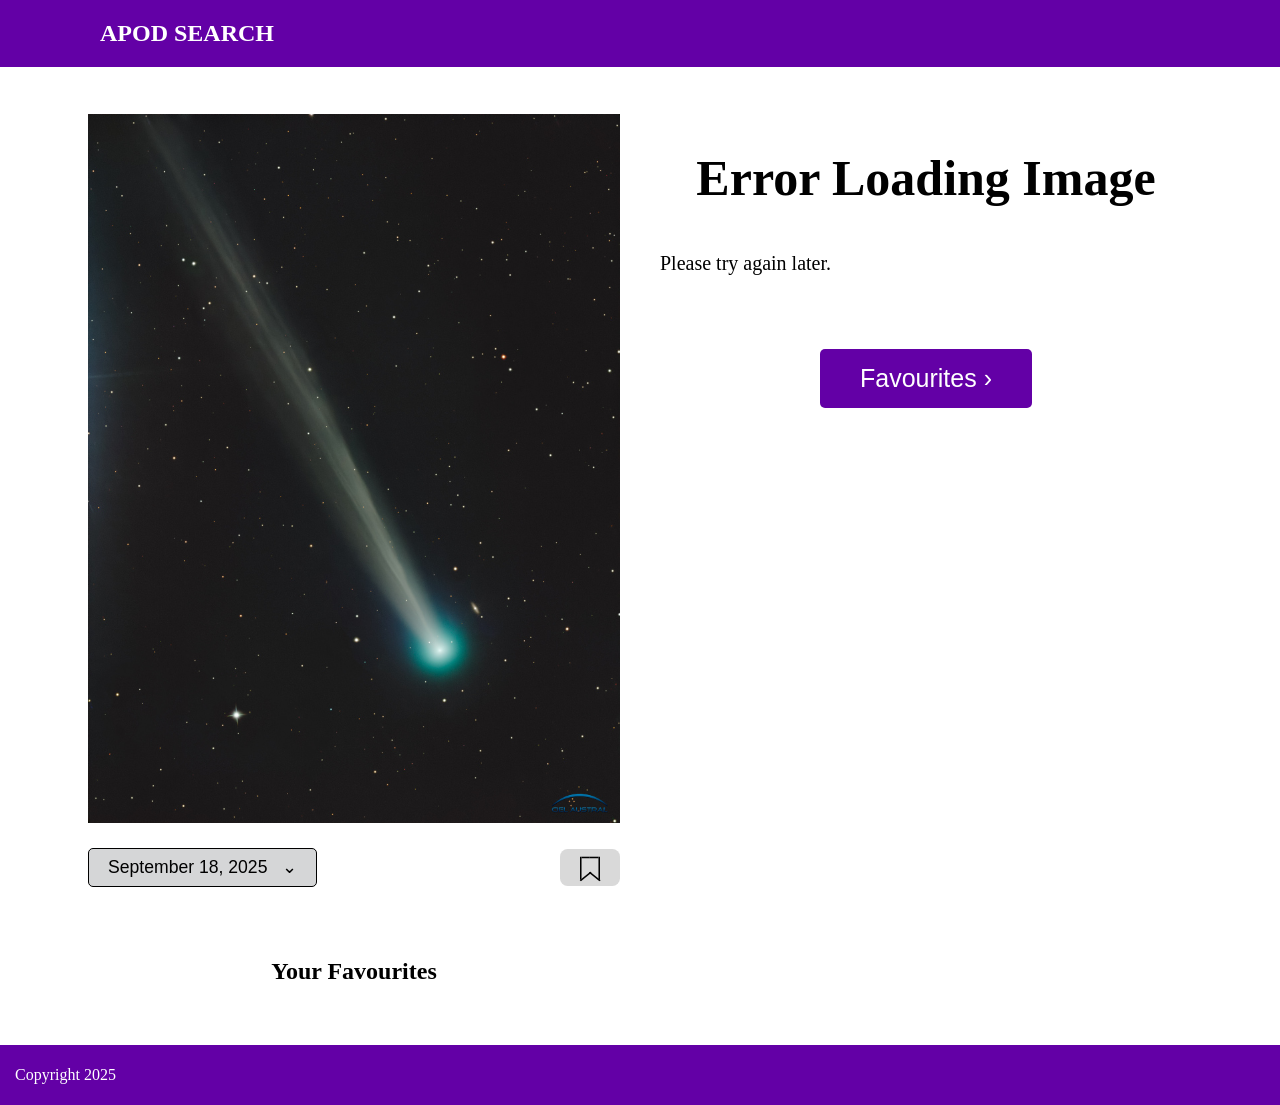
<file: index.html>
<!DOCTYPE html>
<html lang="en">
<head>
    <meta charset="UTF-8">
    <meta name="viewport" content="width=device-width, initial-scale=1.0">
    <title>APOD Search</title>
    <link rel="stylesheet" href="home.css">
</head>

<body>
    <header class="header">
        <h1>APOD SEARCH</h1>
    </header>

    <!-- HOME PAGE SECTION -->
    <main id="home-section">
        <section class="hero">
            <img id="apod-image" src="./images/comet.jpg" alt="Comet C/2025 R2 (SWAN)">

            <div class="date-and-favourite">
                <button id="date-picker" class="date" type="button" aria-label="Pick a date">
                    <span id="selected-date" data-api-date="2025-09-18">September 18, 2025</span>
                    <span class="arrow">&#8964;</span>
                </button>

                <img id="save-favourite" class="bookmark" src="./images/favouriteButton.svg" alt="favourite button">
            </div>
        </section>
    
        <!-- Content pulled from API -->
        <section class="content">
            <h2 id="apod-title">Comet C/2025 R2 (SWAN)</h2>

            <p id="apod-description">
                Lorem ipsum dolor sit amet...
            </p>

            <button class="nav-btn" id="go-to-favourites">
                Favourites &#8250;
            </button>
        </section>
    </main>

    <!-- FAVOURITES PAGE SECTION (hidden until opened) -->
    <main id="favourites-section" class="hidden">
        <h2>Your Favourites</h2>
        <div id="favourites-grid"></div>
    </main>

    <footer class="footer">
        <p> Copyright 2025</p>
    </footer>

    <script src="script.js"></script>
</body>
</html>
</file>
<file: home.css>
header {
    margin-left: -8px;
    margin-right: -8px;
}

h1 {
    font-size: 40px;
    flex: 1;             
    text-align: center;
}

nav {
    display: none;
}

.header {
    background: #6300A6;
    color: white;
    display: flex;
    justify-content: space-between;
    align-items: center;
    padding-right: 10px;
    font-weight: bold;
    font-size: 1.4rem;
    margin-top: -8px;
    position: relative;
}

.menu-icon {
    font-size: 85px;
    height: 120px;
}

.hero > img {
    margin-top: 7px;
    width: 100%;  
    height: auto;      
    display: block; 
}

h2 {
    text-align: center;
}

.date-and-favourite {
    display: flex;
    justify-content: space-between;
    align-items: center;
    width: 100%;
    margin-top: 15px;
}

.date {
    background-color: #D5D6D7;
    border: 1px solid black;
    border-radius: 5px;
    font-size: 20px;
}

.date span {
    padding: 5px;
}

.arrow {
    border-left: 1px black;
}

.bookmark {
    width: 50px;
    height: 50px;
    display: block;
    object-fit: contain;
    cursor: pointer;
}

.nav-btn {
    background-color: #6300A6;
    padding: 15px;
    border-radius: 5px;
    color: white;
    border: none;
    display: block;
    margin: 20px auto;
    margin-top: 40px;
    margin-bottom: 40px;
    text-align: center;
    font-size: 20px;
    cursor: pointer;
}

.footer {
    background: #6300A6;
    padding: 5px;
    margin-left: -8px;
    margin-right: -8px;
    margin-bottom: -8px;
}

.footer p {
    color: white;
    margin-left: 10px;
}

#date-picker {
    cursor: pointer;
    position: relative;
    z-index: 10;
}

.header {
    z-index: 1;
    position: relative;
}

/* Desktop Styling */

@media screen and (min-width: 767px) {
    
    /* Nav Bar */
    nav {
        display: flex;
        gap: 20px;                 
        align-items: center;  
        padding-right: 50px;    
    }
    
    nav ul {
        display: flex;          
        gap: 40px;
        list-style: none;        
        margin: 0;
        padding: 0;
    }
    
    nav li a {
        text-decoration: none;
        color: white;
    }
    
    .menu-icon {
        display: none;
    }
    
    .header {
        background: #6300A6;
        color: white;
        display: flex;
        justify-content: space-between; 
        align-items: center;          
        padding-top: 20px;
        padding-bottom: 20px;
        padding-right: 20px;
    }
    
    .header h1 {
        margin: 0;
        font-size: 1.5rem;
        text-align: left;
        padding-left: 100px;
    }

      /* Main Content */
    main {
        display: grid;
        grid-template-columns: 1fr 1fr; 
        gap: 40px;  
        align-items: start; 
        margin: 40px 80px;
    }
    
    .hero > img {
        width: 100%;
        height: auto;
        display: block;
    }
    
    .date {
        font-size: 1.1rem;     
        padding: 8px 14px;    
    }
  
    .bookmark {
        width: 60px;           
        height: 60px;
    }

    .content {
        display: flex;
        flex-direction: column;
        justify-content: flex-start;
    }

    .content h2 {
        text-align: left;
        font-size: 2rem;
        margin-bottom: 20px;
    }

    .content p {
        text-align: left;
        line-height: 1.6;
        margin-bottom: 30px;
        font-size: 20px;
    }

    .nav-btn {
        align-self: flex-start; 
        font-size: 25px;
        padding-left: 40px;
        padding-right: 40px;
    }

    .content h2 {
        font-size: 50px;
        text-align: center;
    }
}
</file>
